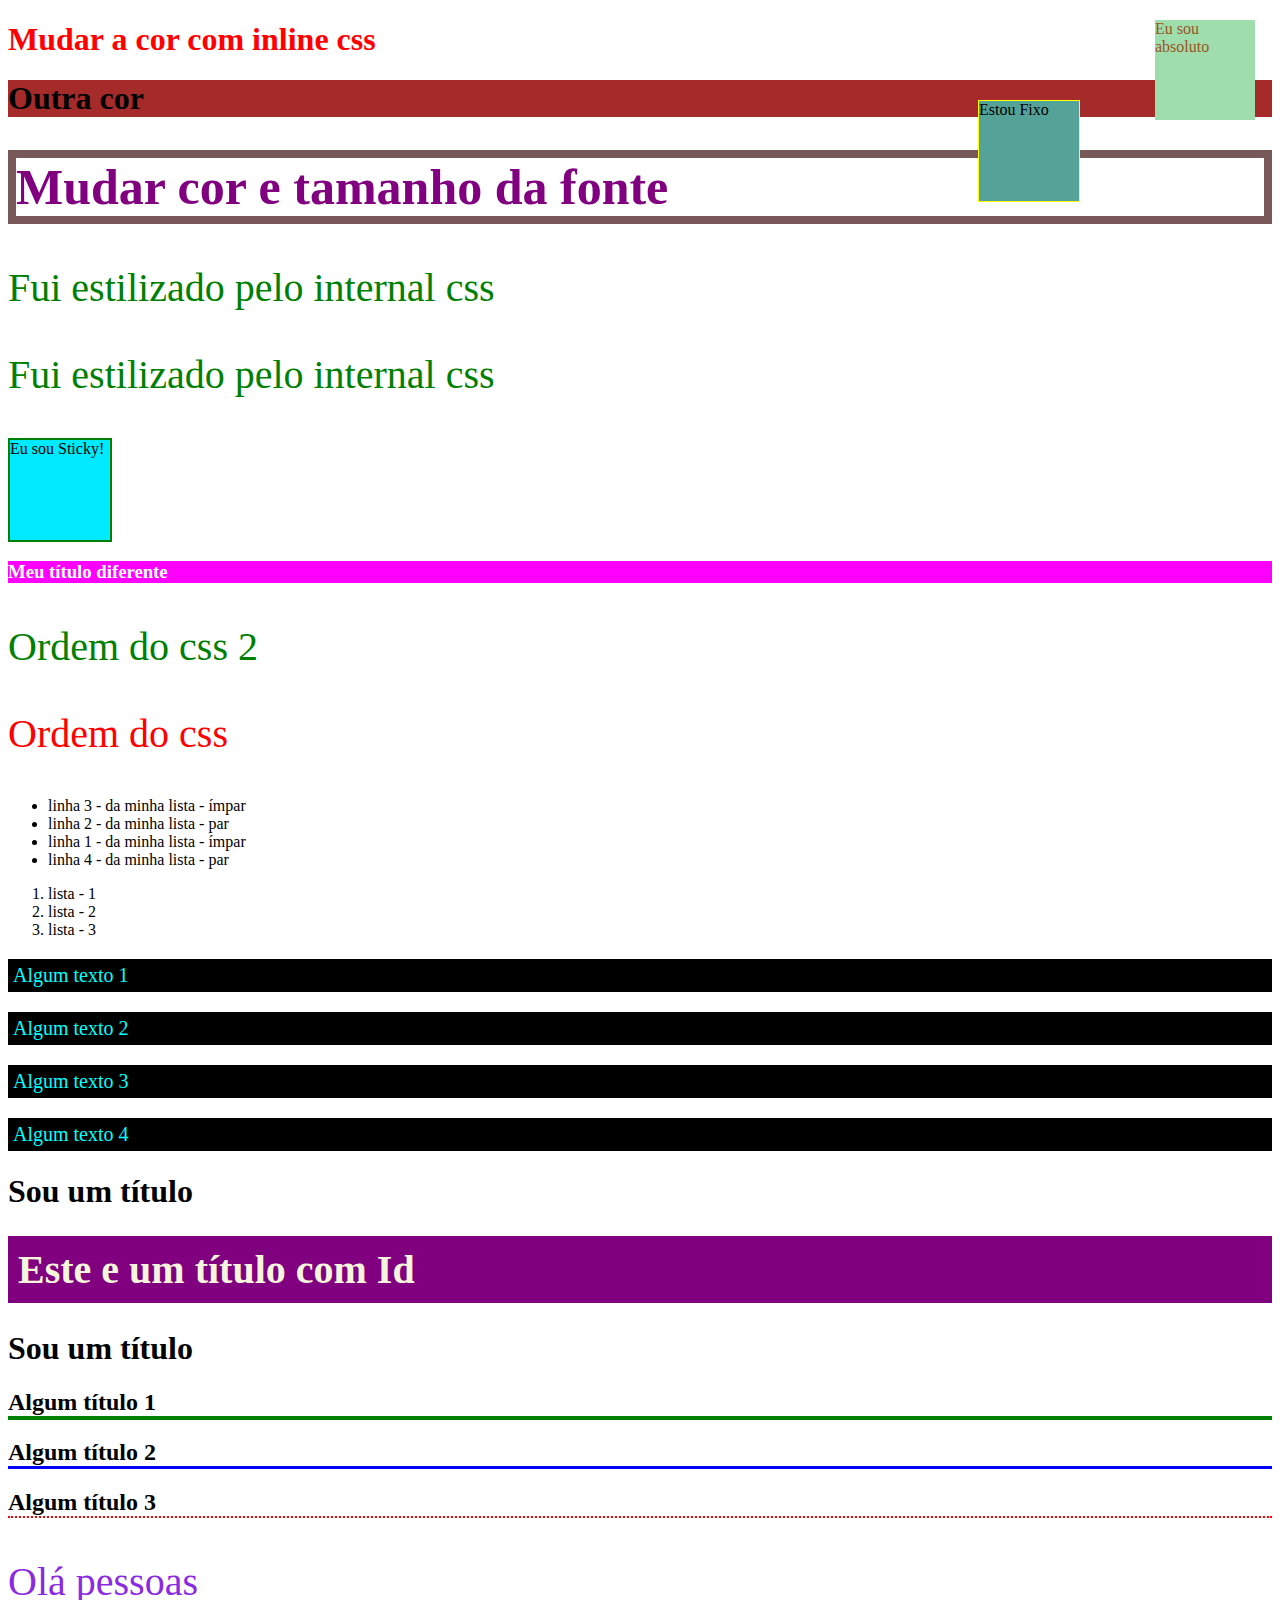
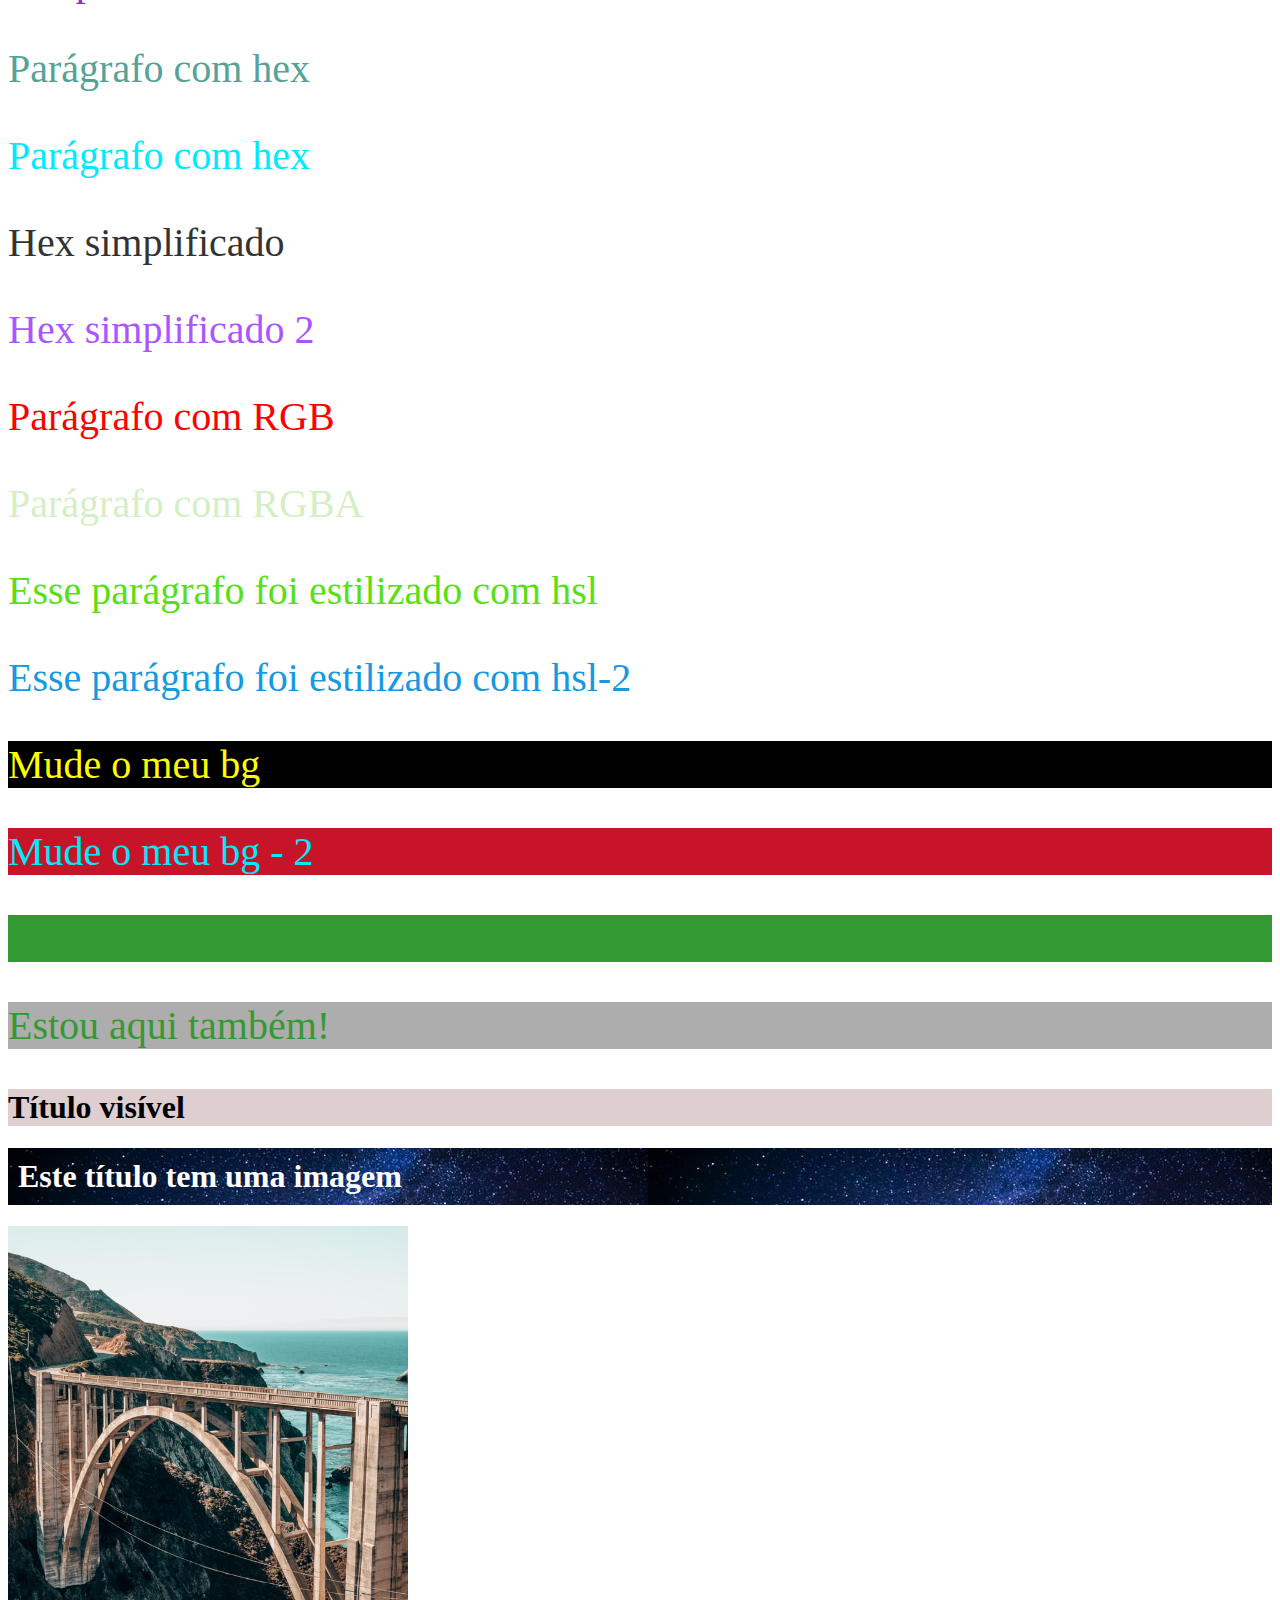
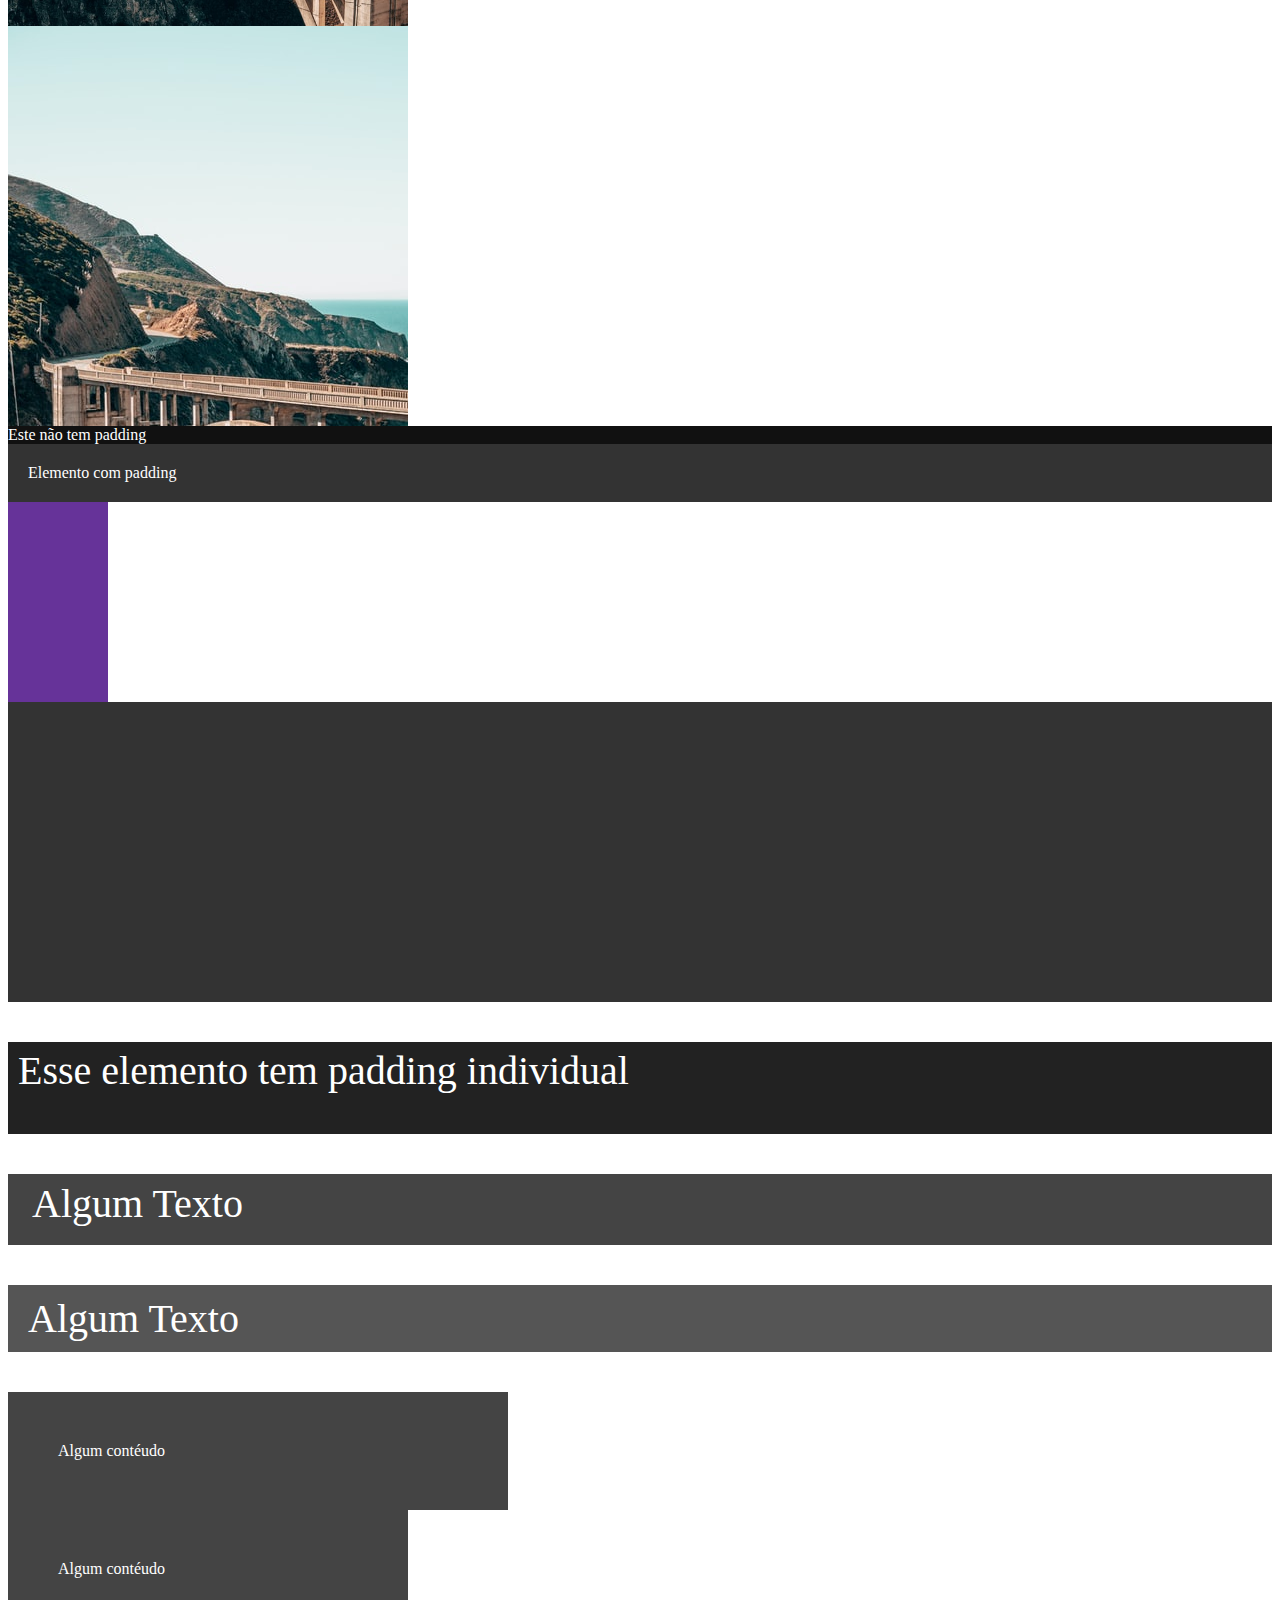
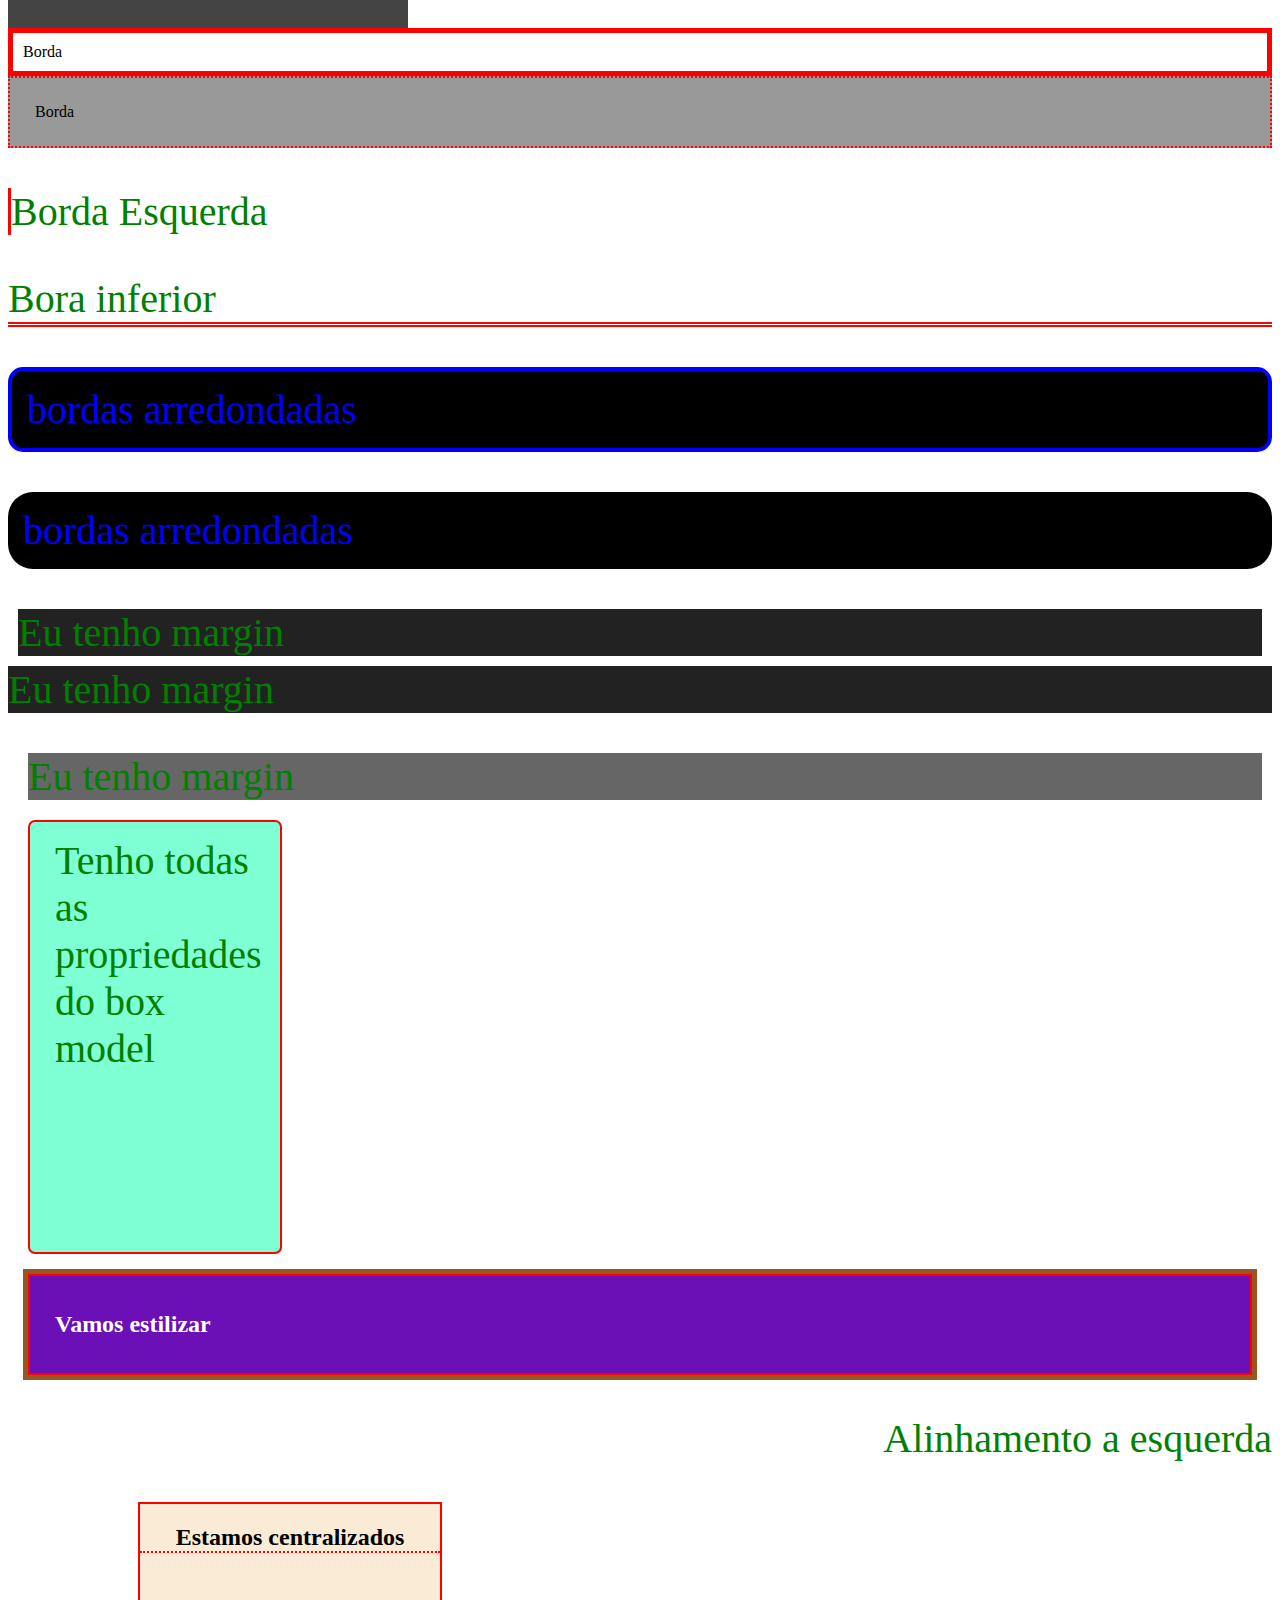
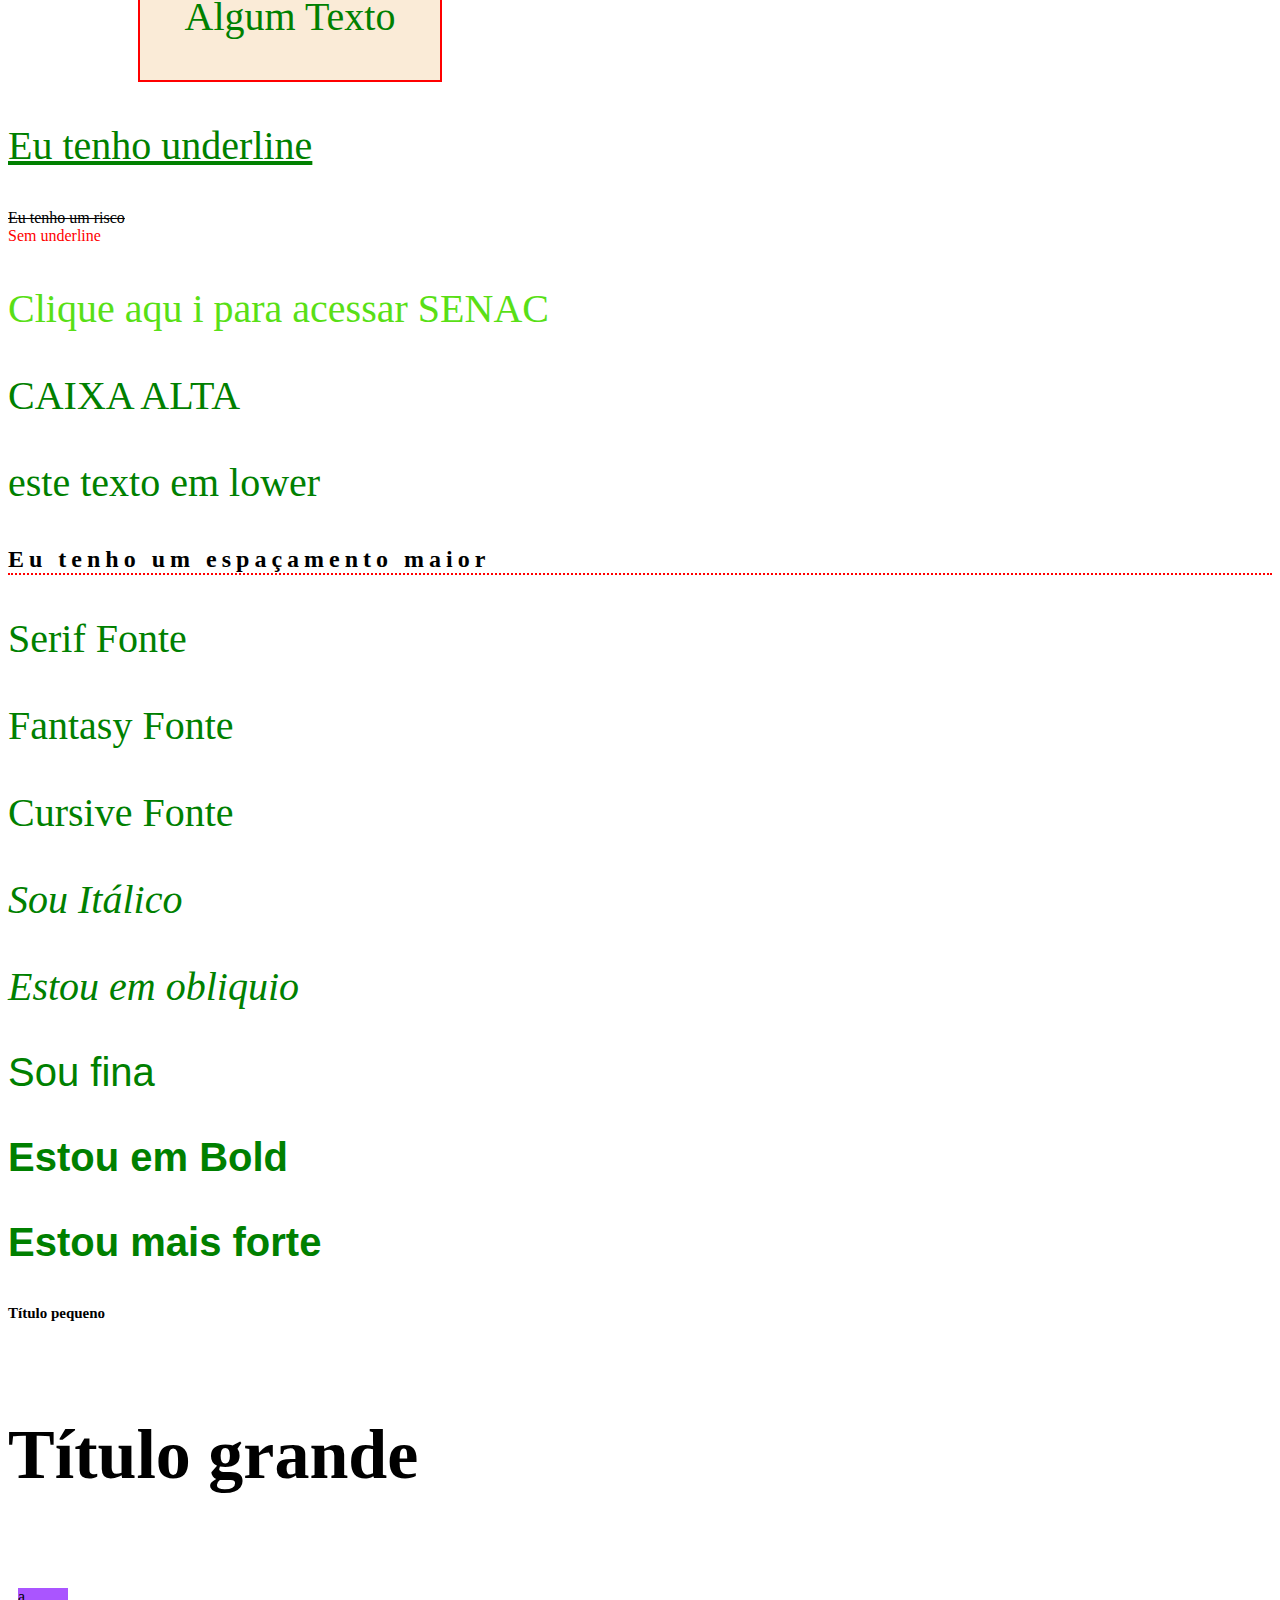
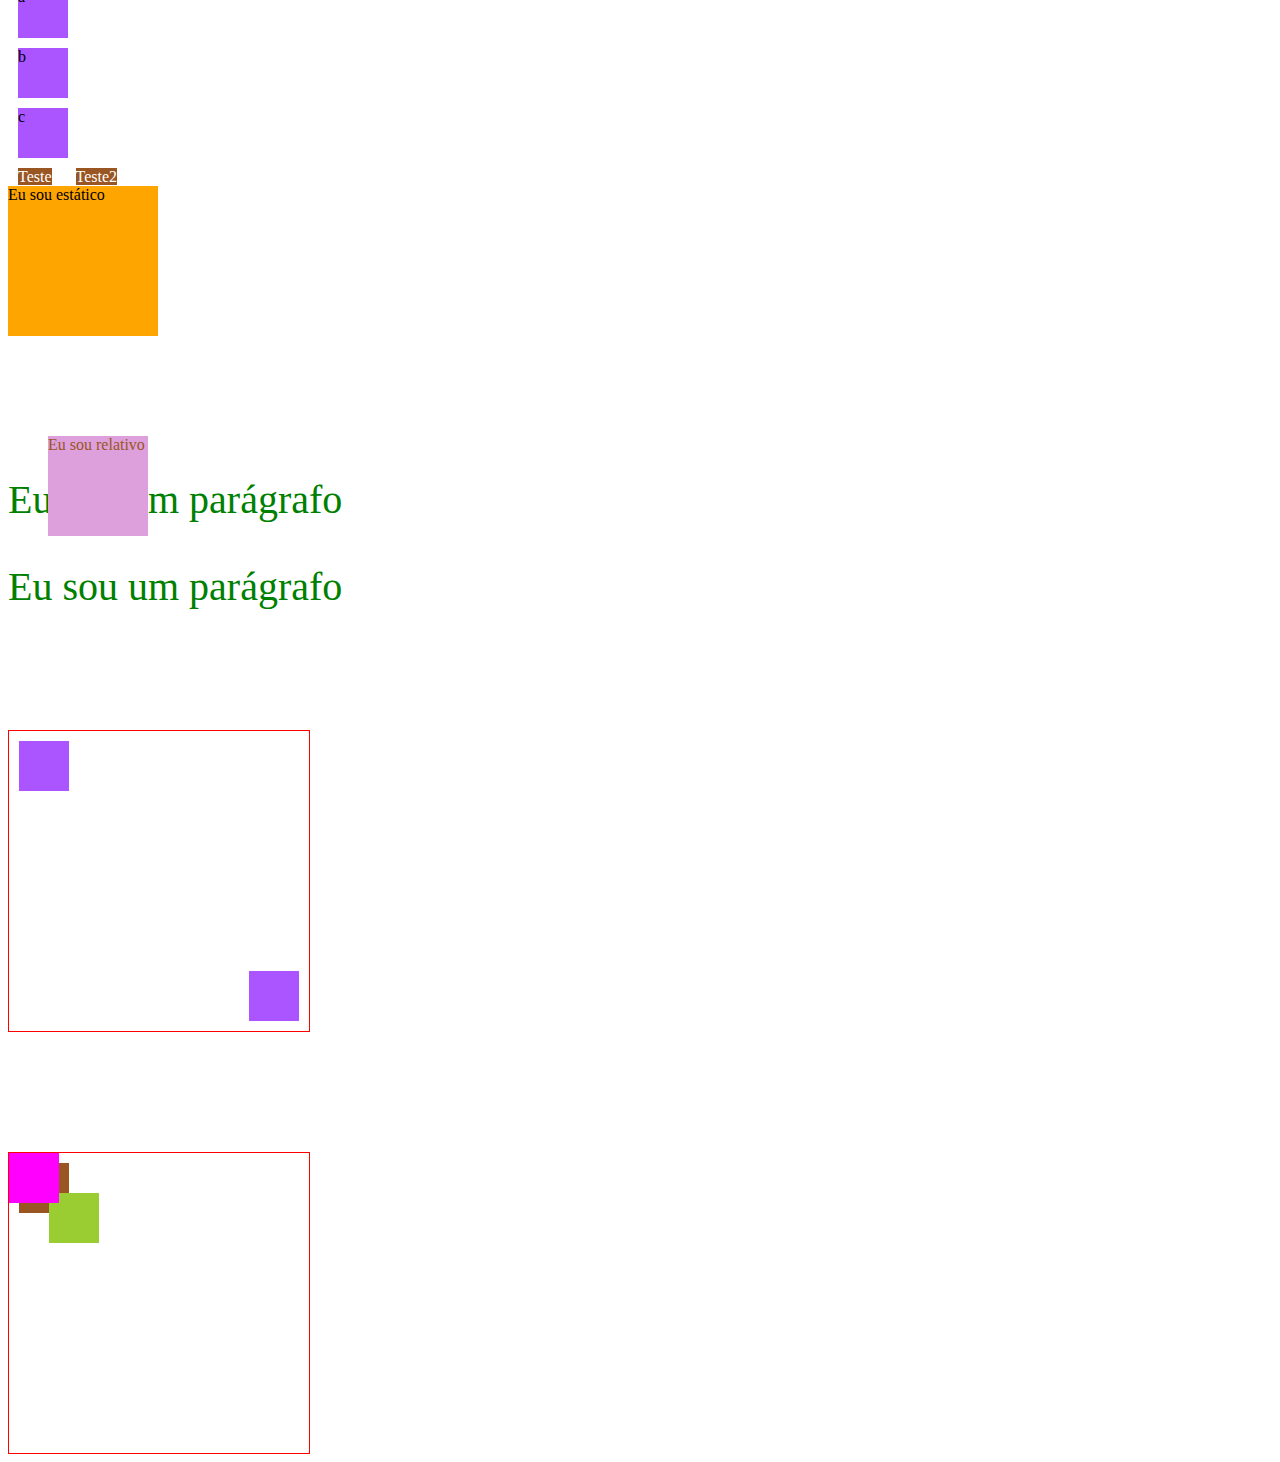
<file: 2-aulacss/index.html>
<!DOCTYPE html>
<html lang="en">

<head>
    <meta charset="UTF-8">
    <meta name="viewport" content="width=device-width, initial-scale=1.0">
    <link rel="stylesheet" href="css/style.css">
    <link rel="stylesheet" href="css/title.css">
    <title>Utilizando css</title>
    <!-- <style>
        p{
            color: rgb(240, 228, 118);
            font-size: 40px;
        }
    </style> -->

</head>

<body>
    <!-- 1 Inline CSS -->
    <h1 style="color: red">Mudar a cor com inline css</h1>
    <h1 style="background-color: brown;">Outra cor</h1>

    <!-- 2 Multiplas regras -->

    <h1 style="color: purple; font-size: 50px; border: 8px solid rgb(120, 88, 88) ">Mudar cor e tamanho da fonte</h1>

    <!-- 3 internal Css -->

    <p> Fui estilizado pelo internal css</p>
    <p> Fui estilizado pelo internal css</p>

    <!-- 48 -->

    <div class="sticky">
        <span>Eu sou Sticky!</span>
    </div>


    <!-- 4 - External css -->

    <h3>Meu título diferente </h3>

    <!-- 5 - Ordem do css -->
    <p> Ordem do css 2</p>
    <p style="color: red"> Ordem do css</p>

    <!-- 6 Relembrando lista -->
    <ul>
        <li>linha 3 - da minha lista - ímpar</li>
        <li>linha 2 - da minha lista - par</li>
        <li>linha 1 - da minha lista - ímpar</li>
        <li>linha 4 - da minha lista - par</li>
    </ul>

    <!-- 7-  Desafio - Criar lista ordenada -->
    <ol>
        <li>lista - 1</li>
        <li>lista - 2</li>
        <li>lista - 3</li>
    </ol>

    <!-- 08 Classe  -->
    <!-- 
    <p class="paragraph">Algum texto 1</p>
    <p class="paragraph">Algum texto 2</p>
    <p class="paragraph">Algum texto 3</p>
    <p class="paragraph">Algum texto 4</p>
    <p>Algum texto 5</p> -->

    <p class="paragraph">Algum texto 1</p>
    <p class="paragraph">Algum texto 2</p>
    <p class="paragraph">Algum texto 3</p>
    <p class="paragraph">Algum texto 4</p>

    <!-- 09 - Id -->

    <h1>Sou um título</h1>
    <h1 id="exclusive-title">Este e um título com Id</h1>
    <h1>Sou um título</h1>

    <!-- 10 multiplas regras -->

    <h2 id="algum-titulo">Algum título 1</h2>
    <h2 class="algum-titulo">Algum título 2</h2>
    <h2>Algum título 3</h2>

    <!--  11 nome da cor -->
    <p class="para">Olá pessoas</p>

    <!-- 12 - hex -->

    <p class="hex">Parágrafo com hex</p>
    <p class="hex-2">Parágrafo com hex</p>

    <!-- 13 - hex  -->

    <p class="simple-hex">Hex simplificado</p>
    <p class="simple-hex-2">Hex simplificado 2</p>

    <!-- 14 RGB -->

    <p class="rgb">Parágrafo com RGB</p>
    <!-- 15 RGBA -->

    <p class="rgba">Parágrafo com RGBA</p>

    <!-- 16 HSL -->

    <p class="hsl">Esse parágrafo foi estilizado com hsl</p>
    <p class="hsl-2">Esse parágrafo foi estilizado com hsl-2</p>

    <!-- 17 background color -->

    <p class="bg">Mude o meu bg</p>
    <p class="bg-2">Mude o meu bg - 2</p>

    <!-- 18 opacidade bg -->

    <div class="bgopacity">
        <p>Estou aqui!</p>
    </div>
    <div class="bgopacity-2">
        <p>Estou aqui também!</p>
    </div>

    <!-- 19 RGB com opacidade -->

    <div class="rgba-opacity">
        <h1>Título visível</h1>
    </div>

    <!-- 20 bg img -->

    <h1 class="bg-img">Este título tem uma imagem</h1>

    <!-- 21 centralizar img no bg -->

    <div class="centered-bg"></div>
    <div class="not-centered-bg"></div>

    <!-- 22 Largura e altura -->

    <div class="without-padding">Este não tem padding</div>
    <div class="padding">Elemento com padding</div>

    <!-- 23 Largura e altura -->

    <div class="height1"></div>
    <div class="height2"></div>

    <!-- 24 padding individual -->

    <p class="padding-individual">Esse elemento tem padding individual</p>

    <!-- 25 shorthand padding -->

    <p class="shortpad">Algum Texto</p>
    <p class="shortpad-2">Algum Texto</p>

    <!-- 26 border -->

    <div class="w-border-box"> Algum contéudo</div>
    <div class="border-box"> Algum contéudo</div>

    <!-- 27 bordas -->

    <div class="border">Borda</div>
    <div class="border2">Borda</div>

    <!-- 28 bordas individuais -->

    <p class="border-esquerda">Borda Esquerda</p>
    <p class="border-baixo">Bora inferior</p>

    <!-- 29 - bordas arredondadas -->
     <p class="arredondadas">bordas arredondadas</p>
     <p class="arredondadas-2">bordas arredondadas</p>

    <!-- 30 Margens -->
     <p class="margin">Eu tenho margin</p>
     <p class="margin-2">Eu tenho margin</p>
     <p class="margin-3">Eu tenho margin</p>

    <!-- 31 box model -->

    <p class="box-model">Tenho todas as propriedades do box model</p>

    <!-- 32 Desafio -->

    <div id="box-model-desafio">
        <h2 class="desafio-title">Vamos estilizar</h2>
    </div>

    <!-- 33 alinhamento -->

    <p class="text-aligned">Alinhamento a esquerda</p>

    <div class="container-center">
        <h2>Estamos centralizados</h2>
        <p>Algum Texto</p>
    </div>

    <!-- 34 tipos de alinhamento -->
     <p class="underline">Eu tenho underline</p>
     <div class="line-trough">Eu tenho um risco</div>
     <a href="#" class="remover-underline">Sem underline</a>

     <!-- 35 desafio site do SENAC -->
     <p>
     <a href="https://www.sp.senac.br" class="link-senac">Clique aqu    i para acessar SENAC</a>
     </p>

    <!-- 35  -->
     <p class="upper">caixa alta</p>
     <p class="lower">ESTE TEXTO EM LOWER</p>

     <!-- 36 -->

     <h2 class="spacing">Eu tenho um espaçamento maior</h2>

     <!-- 37 -->

     <p class="serif">Serif Fonte</p>
     <p class="fantasy">Fantasy Fonte</p>
     <p class="cursive">Cursive Fonte</p>

     <!-- 38  -->

     <p class="italic">Sou Itálico</p>
     <p class="oblique">Estou em obliquio</p>

     <!-- 39 -->

     <p class="thin">Sou fina</p>
     <p class="bold">Estou em Bold</p>
     <p class="bolder">Estou mais forte</p>

     <!-- 40 -->

     <h4 class="small">Título pequeno</h4>
     <h4 class="big">Título grande</h4>

    <!-- 41 -->

    <!-- Elementos CLASS se comportam em bloco, cada um ocupa uma linha -->
    <div class="inline-box">a</div>
    <div class="inline-box">b</div>
    <div class="inline-box">c</div>

    <!-- Elementos SPAM não ocupam bloco, são inline, ocupam a mesma linha -->
    <span class="block">Teste</span>
    <span class="block">Teste2</span>

    <!-- 42 -->
    <p class="invisible">Me encontre se puder</p>

    <!-- 43 -->

    <div class="static">
        <span>Eu sou estático</span>
    </div>

    <!-- 44 -->
    <div class="relative">
        <span>Eu sou relativo</span>
    </div>
    <p>Eu sou um parágrafo</p>

    <!-- 45 -->
    <div class="absolute">
        <span>Eu sou absoluto</span>
    </div>
    <p>Eu sou um parágrafo</p>

    <!-- 46 -->
     <div class="relative-container">
        <div class="absolute-1"></div>
        <div class="absolute-2"></div>
     </div>

     <!-- 47 -->

     <div class="fixed">
        <span>Estou Fixo</span>
     </div>

     <!-- 49 -->
     <div class="relative-container">
        <div class="absolute-3"></div>
        <div class="absolute-4"></div>
        <div class="absolute-5"></div>
     </div>


</body>
</html>
</file>
<file: 2-aulacss/css/style.css>
/* 4 - External css */

p {
    color: green;
    font-size: 40px;
}

.paragraph {
    background-color: #000;
    color: aqua;
    padding: 5px;
    font-size: 20px;
}

/* body {
    background-color: aqua;
} */

/* 9 - Id - */

#exclusive-title {
    background-color: purple;
    color: beige;
    padding: 10px;
    font-size: 40px;
}

/* 10 multiplas regras */

h2 {
    border-bottom: 2px dotted red;

}

.algum-titulo {
    border-bottom: 3px solid blue;
}

#algum-titulo {
    border-bottom: 4px solid green;
}

.para {
    color: blueviolet;
}

/* 12 hex */
.hex {
    color: #55a398;
}

.hex-2 {
    color: #00eaff;
}

/* 13 simple hex */
.simple-hex {
    /* color: #333333; */
    color: #333;
}

.simple-hex-2 {
    /* color: #aa55ff; */
    color: #a5f;
}

/* RGB */

.rgb {
    color: rgb(255, 0, 0);
}

/* RGBA */
.rgba {
    color: rgba(100, 199, 45, 0.3);
}

/* HSL */
.hsl {
    color: hsl(100, 82%, 48%);
}

.hsl-2 {
    color: hsl(201, 82%, 48%);
}

/* 17 background color */

.bg {
    background-color: #000;
    color: yellow;
}

.bg-2 {
    background-color: rgb(200, 20, 40);
    color: #00eaff;
}

/* 18 opacidade bg */

.bgopacity {
    background-color: green;
    opacity: 0.8;
}

.bgopacity-2 {
    background-color: #999;
    color: #000;
    opacity: 0.8;

}

/* 19 RGB com opacidade */

.rgba-opacity {
    background-color: rgba(90, 12, 20, 0.2);
    color: #000;
}

/* 20 bg img */

.bg-img {
    padding: 10px;
    background-image: url(../img/nature.jpg);
    color: #fff;
}

/* body{
    background-image: url(../img/city.jpg);
} */

/* 21 centralizar img no bg */

.centered-bg,
.not-centered-bg {
    background-image: url(../img/bridge.jpg);
    height: 400px;
    width: 400px;
}
.centered-bg {
    background-position: center;
    background-size: cover;
}

/* 22 Largura e altura */

.without-padding,
.padding {
    background-color: #111;
    color: #fff;
}

.padding{
    background-color: #333;
    padding: 20px;
}

/* 23 Largura e altura */

.height1{
    height: 200px;
    width: 100px;
    background-color: rebeccapurple;

}

.height2{
    height: 300px;
    background-color: #333;

}

/* 24 padding individual */

.padding-individual{
    background-color: #222;
    color: #fff;
    /* padding-top: 5px;
    padding-bottom: 40px;
    padding-left: 10px;
    padding-right: 20px; */

    padding: 5px 20px 40px 10px;
}

/* 25 - shorthand padding */

.shortpad{
    background-color: #444;
    color: #fff;
    padding: 6px 12px 18px 24px;
}

.shortpad-2{
    background-color: #555;
    color: #fff;
    /* padding: 6px 12px 18px 24px; */
    padding: 10px 20px;
}

/* 26 - border */

.w-border-box{
    background-color: #444;
    color: #fff;
    width: 400px;
    padding: 50px;
}

.border-box{
    background-color: #444;
    color: #fff;
    width: 400px;
    padding: 50px;
    box-sizing: border-box
}

/* 27 bordas */

.border {
    border: 5px solid red;
    padding: 10px;
}

.border2 {
    border: 2px dotted red;
    padding: 25px;
    background-color: #999;
}

/* 28 bordas individuais */

.border-esquerda{
    border-left: 3px solid red;
}

.border-baixo{
    border-bottom: 5px double red;
}

/* 29 arredondadas */

.arredondadas{
    border: 4px solid blue;
    background-color: #000;
    color: blue;
    padding: 15px;
    border-radius: 15px;
}

.arredondadas-2{
    background-color: #000;
    color: blue;
    padding: 15px;
    border-radius: 25px;
}

/* 30 Margens */

.margin{
    margin: 10px;
    background-color: #222;
}

.margin-2{
    margin-top: 10px;
    background-color: #222;
}

.margin-3{
    margin: 5px 10px 15px 20px;
    background-color: #666;
}

/* 31 box model */

.box-model {
    margin: 20px;
    background-color: aquamarine;
    /* padding: 15px 25px 15px 25px; */
    padding: 15px 25px;
    border: 2px solid red;
    border-radius: 7px;
    width: 200px;
    height: 400px;
}

/* 32 Desafio */

#box-model-desafio{
    margin: 20px;
    background-color: rgb(107, 16, 182);
    /* padding: 15px 25px 15px 25px; */
    padding: 15px 25px;
    border: 2px solid red;
    outline: 5px solid #952;
}

.desafio-title {
    background-color: rgb(107, 16, 182);
    color: #fff;
    border: none;
}

/* 33 alinhamento */

.text-aligned{
    text-align: right;
}

.container-center{
    text-align: center;
    background-color: antiquewhite;
    width: 300px;
    border: 2px solid red;
    margin-left: 130px;
}

/* 34 tipos de alinhamentos */

.underline {
    text-decoration: underline;
}

.line-trough{
    text-decoration: line-through;
}

.remover-underline {
    text-decoration: none;
    color: red;
}

/* 35 Desafio site do SENAC */

.link-senac {
    text-decoration: none;
    color:hsl(100, 82%, 48%)
}

/* 35 */

.upper {
    text-transform: uppercase;
}

.lower {
    text-transform: lowercase;
}

/* 36 */

.spacing {
    letter-spacing: 5px;
}

/* 37 */

.serif {
    font-family: serif;
}

.fantasy {
    font-family: fantasy;
}

.cursive {
    font-family: cursive;
}

/* 38 */

.italic {
    font-style: italic;
}

.oblique {
    font-style: oblique;
}

/* 39 */

.thin,
.bold,
.bolder{
    font-family: Helvetica;
}

.thin {
    font-weight: 100;
}

.bold {
    font-weight: 600;
}

.bolder {
    font-weight: 900;
}

/* 40 */

.small {
    font-size: 15px;
}

.big{
    font-size: 70px;
}

/* 41 */

.inline-box {
    width: 50px;
    height: 50px;
    background-color: #a5f;
    margin: 10px;
    /* display: inline-block; */
}

.block {
    background-color: #952;
    margin: 10px;
    color: white;
    /* display: block; */
}

/* 42 */

.invisible {
    display: none;
}

/* 43 */

.static {
    position: static;
    width: 150px;
    height: 150px;
    background-color: orange;
}

/* 44 */

.relative {
    position: relative;
    background-color: plum;
    color: #952;
    width: 100px;
    height: 100px;
    top: 100px;
    left: 40px;
}

/* 45 */

.absolute {
    position: absolute;
    background-color: rgb(160, 221, 173);
    color: #952;
    width: 100px;
    height: 100px;
    top: 20px;
    right: 25px;
}

/* 46 */

.relative-container{
    width: 300px;
    height: 300px;
    border: 1px solid red;
    margin-top: 120px;
    position: relative;
}

.absolute-1,
.absolute-2{
    width: 50px;
    height: 50px;
    background-color: #a5f;
    position: absolute;
}

.absolute-1 {
    top: 10px;
    left: 10px;
}

.absolute-2 {
    bottom: 10px;
    right: 10px;
}

/* 47 */

.fixed{
    width: 100px;
    height: 100px;
    background-color: #55a398;
    border: 1px solid yellow;
    position: fixed;
    top: 100px;
    right: 200px;
}

/* 48 */

.sticky {
    width: 100px;
    height: 100px;
    background-color: #00eaff;
    border: 2px solid green;
    position: sticky;
    top: 10px;
}

/* 49 */

.absolute-3,
.absolute-4,
.absolute-5{
    width: 50px;
    height: 50px;
    background-color: fuchsia;
    position: absolute;
}

.absolute-3{
    top: 0;
    left: 0;
    z-index: 3;
}

.absolute-4{
    top: 10px;
    left: 10px;
    background-color: #952;
    z-index: 1;
}

.absolute-5{
    top: 40px;
    left: 40px;
    background-color: yellowgreen;
    z-index: 2;
}
</file>
<file: 2-aulacss/css/title.css>
h3 {
    background-color: magenta;
    color: white;
  }
</file>
